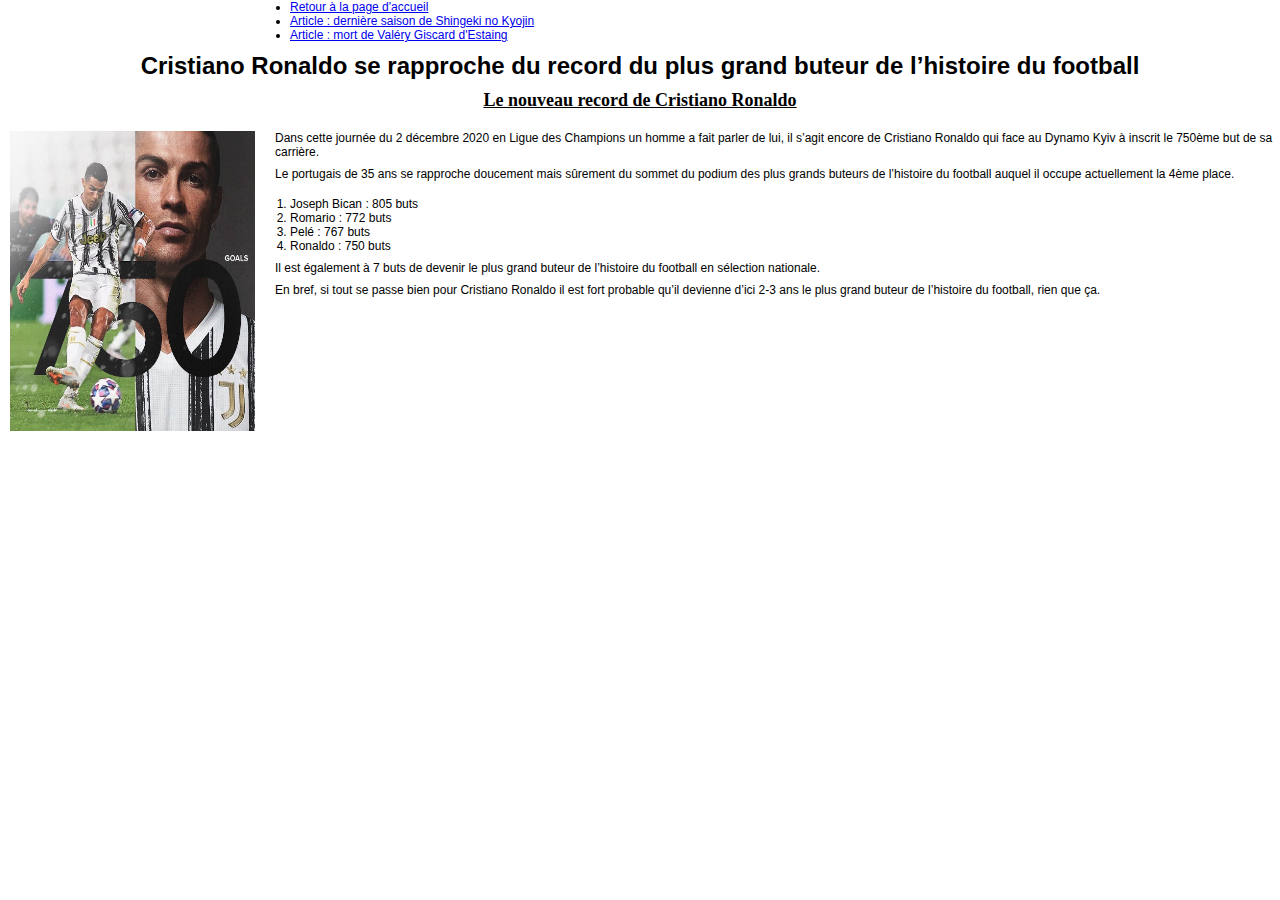
<file: SEO/article/2019/article-ronaldo/article-ronaldo.html>
<!DOCTYPE html>
<html>
<head>
	<title>Le nouveau record de buts de Cristiano Ronaldo</title>
	<link rel="stylesheet" type="text/css" href="./article-ronaldo.css"/>
	<meta charset="utf-8"/>
	<meta name="Description" content="Article sur le nouveau record de buts marqué par Cristiano Ronaldo, comparaison avec les autres meilleurs buteurs et ses autres records."/>
</head>
<body>
	<header>
		<nav>
			<ul>
				<li><a href="../../../../index.html">Retour à la page d'accueil</a></li>
				<li><a href="../../2020/article-manga/article-snk.html">Article : dernière saison de Shingeki no Kyojin</a></li>
				<li><a href="../../2020/article-giscard/article-giscard.html">Article : mort de Valéry Giscard d'Estaing</a></li>
			</ul>
		</nav>
	</header>
	<h1>Cristiano Ronaldo se rapproche du record du plus grand buteur de l’histoire du football</h1>
	<h2>Le nouveau record de Cristiano Ronaldo</h2>

	<img src="./images-ronaldo/ronaldo-goals.jpeg" alt="annonce du record de Ronaldo"/>

	<p>Dans cette journée du 2 décembre 2020 en Ligue des Champions un homme a fait parler de lui, il s’agit encore de Cristiano Ronaldo qui face au Dynamo Kyiv à inscrit le 750ème but de sa carrière.</p>
	<p>Le portugais de 35 ans se rapproche doucement mais sûrement du sommet du podium des plus grands buteurs de l’histoire du football auquel il occupe actuellement la 4ème place.
	</p>

	<p>
		<ol>
			<li>Joseph Bican : 805 buts</li>
			<li>Romario : 772 buts</li>
			<li>Pelé : 767 buts</li>
			<li>Ronaldo : 750 buts</li>
		</ol>
	</p>

	<p>Il est également à 7 buts de devenir le plus grand buteur de l’histoire du football en sélection nationale.</p>

	<p>En bref, si tout se passe bien pour Cristiano Ronaldo il est fort probable qu’il devienne d’ici 2-3 ans le plus grand buteur de l’histoire du football, rien que ça.</p>

</body>
</html>
</file>
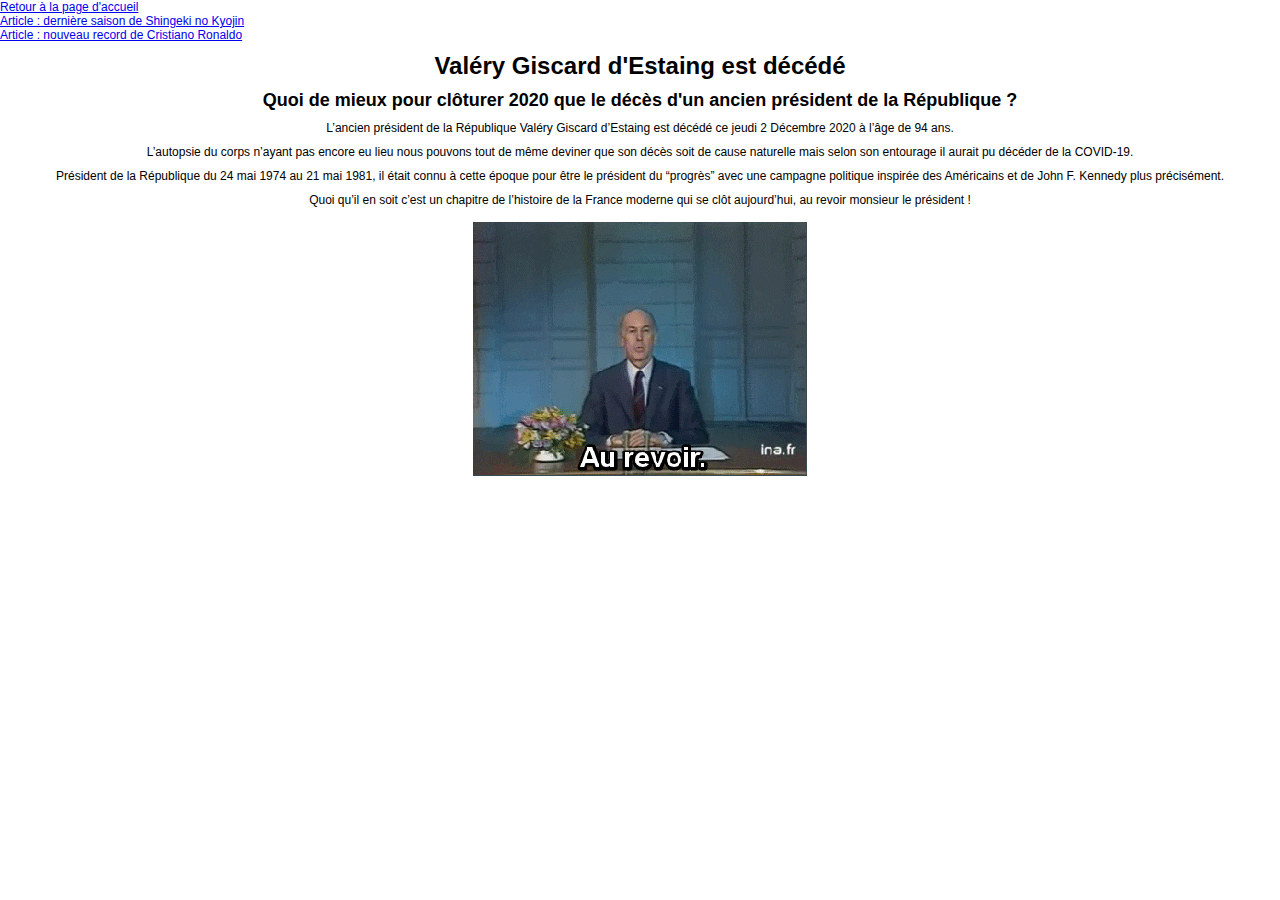
<file: SEO/article/2020/article-giscard/article-giscard.html>
<!DOCTYPE html>
<html>
<head>
	<meta charset="utf-8"/>
	<link rel="stylesheet" type="text/css" href="./article-giscard.css"/>
	<title>Valéry Giscard d'Estaing nous a quitté !</title>
	<meta name="Description" content="Brefs informations sur le décès de l'ancien président de la république française Valéry Giscard d'Estaing."/>
</head>
<body>
	<header>
		<nav>
			<ul>
				<li><a href="../../../../index.html">Retour à la page d'accueil</a></li>
				<li><a href="../article-manga/article-snk.html">Article : dernière saison de Shingeki no Kyojin</a></li>
				<li><a href="../../2019/article-ronaldo/article-ronaldo.html">Article : nouveau record de Cristiano Ronaldo</a></li>
			</ul>
		</nav>
	</header>
	<h1>Valéry Giscard d'Estaing est décédé</h1>

	<h2>Quoi de mieux pour clôturer 2020 que le décès d'un ancien président de la République ?</h2>

	<p>L’ancien président de la République Valéry Giscard d’Estaing est décédé ce jeudi 2 Décembre 2020 à l’âge de 94 ans.</p>
	<p>L’autopsie du corps n’ayant pas encore eu lieu nous pouvons tout de même deviner que son décès soit de cause naturelle mais selon son entourage il aurait pu décéder de la COVID-19.</p>

	<p>Président de la République du 24 mai 1974 au 21 mai 1981, il était connu à cette époque pour être le président du “progrès” avec une campagne politique inspirée des Américains et de John F. Kennedy plus précisément.</p>

	<p>Quoi qu’il en soit c’est un chapitre de l’histoire de la France moderne qui se clôt aujourd’hui, au revoir monsieur le président !</p>

	<img src="./images-giscard/giscard-bye.gif" alt="gif de Giscard : Au revoir"/>

</body>
</html>
</file>
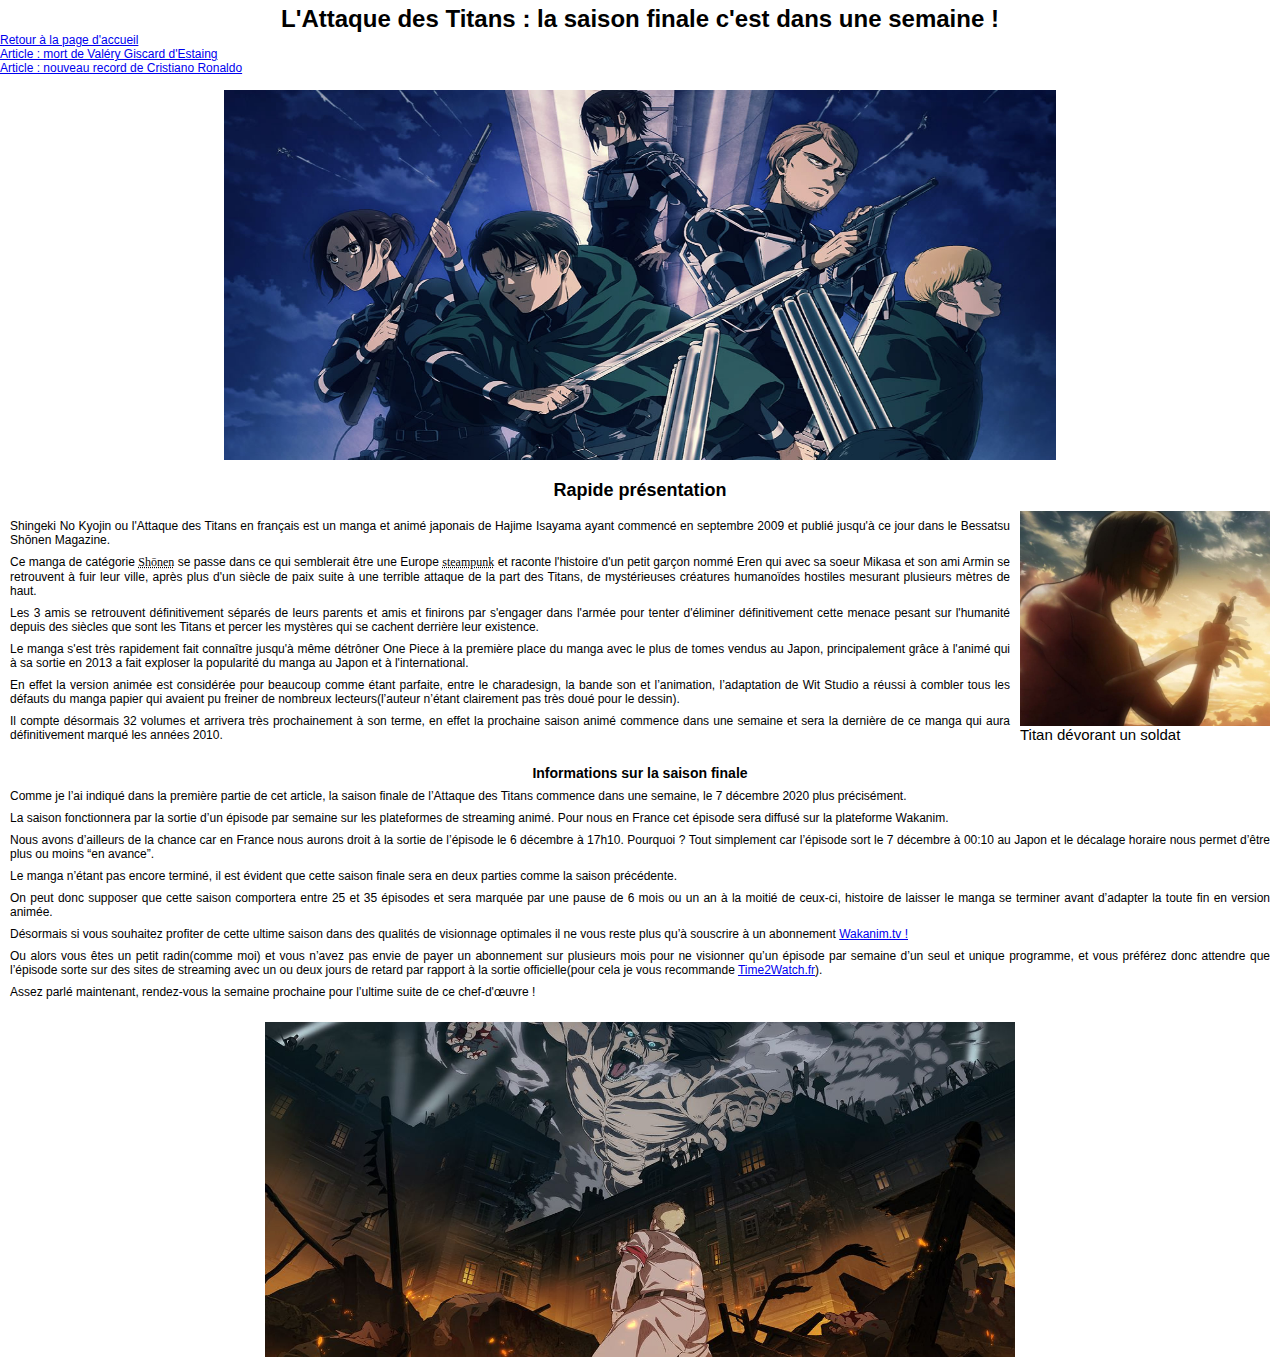
<file: SEO/article/2020/article-manga/article-snk.html>
<!DOCTYPE html>
<html>
<head>
	<meta charset="utf-8"/>
	<link rel="stylesheet" type="text/css" href="./article-snk.css"/>
	<title>Shingeki no Kyojin "L'Attaque des Titans" saison finale </title>
	<meta name="description" content="Information sur la future ultime saison du manga et animé Shingeki no Kyojin ou L'Attaque des Titans en français."/>
</head>
<body>
	<header>
		<h1>L'Attaque des Titans : la saison finale c'est dans une semaine !</h1>
		<nav>
		<ul>
			<li><a href="../../../../index.html">Retour à la page d'accueil</a></li>
			<li><a href="../article-giscard/article-giscard.html"/>Article : mort de Valéry Giscard d'Estaing</a></li>
			<li><a href="../../2019/article-ronaldo/article-ronaldo.html"/>Article : nouveau record de Cristiano Ronaldo</a></li>
		</ul>
		</nav>
		<img class="header-image" src="./images-snk/header-imageSNK.jpg" alt="affiche officielle de la saison finale"/>
	</header>

	<h2>Rapide présentation</h2>

	<figure class="figure-presentation"> <img class="eating-image" src="./images-snk/eating-imageSNK.jpg" alt="Titans dévorant un soldat"/> <figcaption>Titan dévorant un soldat</figcaption> </figure>
	<p>Shingeki No Kyojin ou l'Attaque des Titans en français est un manga et animé japonais de Hajime Isayama ayant commencé en  septembre 2009 et publié jusqu'à ce jour dans le Bessatsu Shōnen Magazine.</p>
	<p>Ce manga de catégorie <abbr title="catégorie de manga visant un publique adolescent plutôt masculin">Shōnen</abbr> se passe dans ce qui semblerait être une Europe <abbr title="Courant littéraire dont les intrigues se déroulent dans un époque dominé par la première révolution industrielle du charbon et de la vapeur">steampunk</abbr> et raconte l'histoire d'un petit garçon nommé Eren qui avec sa soeur Mikasa et son ami Armin se retrouvent à fuir leur ville, après plus d'un siècle de paix suite à une terrible attaque de la part des Titans, de mystérieuses créatures humanoïdes hostiles mesurant plusieurs mètres de haut.</p>
	<p>Les 3 amis se retrouvent définitivement séparés de leurs parents et amis et finirons par s'engager dans l'armée pour tenter d'éliminer définitivement cette menace pesant sur l'humanité depuis des siècles que sont les Titans et percer les mystères qui se cachent derrière leur existence.</p>

	<p>Le manga s'est très rapidement fait connaître jusqu'à même détrôner One Piece à la première place du manga avec le plus de tomes vendus au Japon, principalement grâce à l'animé qui à sa sortie en 2013 a fait exploser la popularité du manga au Japon et à l'international.</p>
	<p>En effet la version animée est considérée pour beaucoup comme étant parfaite, entre le charadesign, la bande son et l’animation, l’adaptation de Wit Studio a réussi à combler tous les défauts du manga papier qui avaient pu freiner de nombreux lecteurs(l’auteur n’étant clairement pas très doué pour le dessin).</p>

	<p>Il compte désormais 32 volumes et arrivera très prochainement à son terme, en effet la prochaine saison animé commence dans une semaine et sera la dernière de ce manga qui aura définitivement marqué les années 2010.</p>

	<h3>Informations sur la saison finale</h3>

	<p>Comme je l’ai indiqué dans la première partie de cet article, la saison finale de l’Attaque des Titans commence dans une semaine, le 7 décembre 2020 plus précisément.</p>
	<p>La saison fonctionnera par la sortie d’un épisode par semaine sur les plateformes de streaming animé. Pour nous en France cet épisode sera diffusé sur la plateforme Wakanim.</p>
	<p>Nous avons d’ailleurs de la chance car en France nous aurons droit à la sortie de l’épisode le 6 décembre à 17h10. Pourquoi ? Tout simplement car l’épisode sort le 7 décembre à 00:10 au Japon et le décalage horaire nous permet d’être plus ou moins “en avance”.</p>

	<p>Le manga n’étant pas encore terminé, il est évident que cette saison finale sera en deux parties comme la saison précédente.</p>
	<p>On peut donc supposer que cette saison comportera entre 25 et 35 épisodes et sera marquée par une pause de 6 mois ou un an à la moitié de ceux-ci, histoire de laisser le manga se terminer avant d’adapter la toute fin en version animée.</p>

	<p>Désormais si vous souhaitez profiter de cette ultime saison dans des qualités de visionnage optimales il ne vous reste plus qu’à souscrire à un abonnement <a href="www.wakanim.tv/fr/" target="_blank">Wakanim.tv !</a></p>
	<p>Ou alors vous êtes un petit radin(comme moi) et vous n’avez pas envie de payer un abonnement sur plusieurs mois pour ne visionner qu’un épisode par semaine d’un seul et unique programme, et vous préférez donc attendre que l’épisode sorte sur des sites de streaming avec un ou deux jours de retard par rapport à la sortie officielle(pour cela je vous recommande <a href="https://www2.time2watch-fr.fr/" target="_blank">Time2Watch.fr</a>).
	</p>

	<p>Assez parlé maintenant, rendez-vous la semaine prochaine pour l’ultime suite de ce chef-d'œuvre !</p>

	<img class="ending-image" src="./images-snk/ending-imageSNK.jpg" alt="image de fin d'article"/>

</body>
</html>
</file>
<file: SEO/article/2019/article-ronaldo/article-ronaldo.css>
* {
	margin: 0px;
	padding: 0px;
	box-sizing: border-box;
}

html,
body {
	font-family: sans-serif;
	font-size: 12px;
}

h1 {
	text-align: center;
	margin-bottom: 10px;
	margin-top: 10px;
}

h2 {
	text-align: center;
	font-family: italic;
	text-decoration: underline;
	margin-bottom: 20px;
}

p {
	padding-bottom: 8px;
}

li {
	margin-left: 290px;
}

img {
	float: left;
	margin-right: 20px;
	margin-left: 10px;
	width: 245px;
	height: 300px;
}
</file>
<file: SEO/article/2020/article-giscard/article-giscard.css>
* {
	margin: 0px;
	padding: 0px;
	box-sizing: border-box;
}

html,
body {
	font-family: sans-serif;
	font-size: 12px;
}

h1,
h2 {
	text-align: center;
	margin-top: 10px;
}

p {
	margin: 10px;
	text-align: center;
}

img {
	display: block;
	margin-left: auto;
	margin-right: auto;
	margin-top: 15px;
}
</file>
<file: SEO/article/2020/article-manga/article-snk.css>
* {
	margin: 0px;
	padding: 0px;
	box-sizing: border-box;
}

html,
body {
	font-family: sans-serif;
	font-size: 12px;
}

h1,
h2,
h3 {
	text-align: center;
	padding-top: 5px;
}

h2 {
	padding-bottom: 10px;
}

h3 {
	padding-top: 15px;
}

p {
	text-align: justify;
	margin-top: 8px;
	margin-bottom: 8px;
	margin-left: 10px;
	margin-right: 10px;
}

abbr {
	font-family: italic;
}
.header-image {
	display: block;
	margin-left: auto;
	margin-right: auto;
	width : 65%;
	height: 400px;
	padding-top: 15px;
	padding-bottom: 15px;
}

.figure-presentation {
	position: relative;
	float: right;
	padding-left: 10px;
}

.eating-image {
	position: relative;
	float: right;
	margin-right: 10px;
	width: 250px;
	height: 215px;
}

figcaption {
	margin-top: 5px;
	margin-bottom: 3px;
	font-size: 15px;
}

.ending-image {
	display: block;
	margin-left: auto;
	margin-right: auto;
	width: 750px;
	height: 350px;
	padding-top: 15px;
	margin-bottom: 5px;
}
</file>
